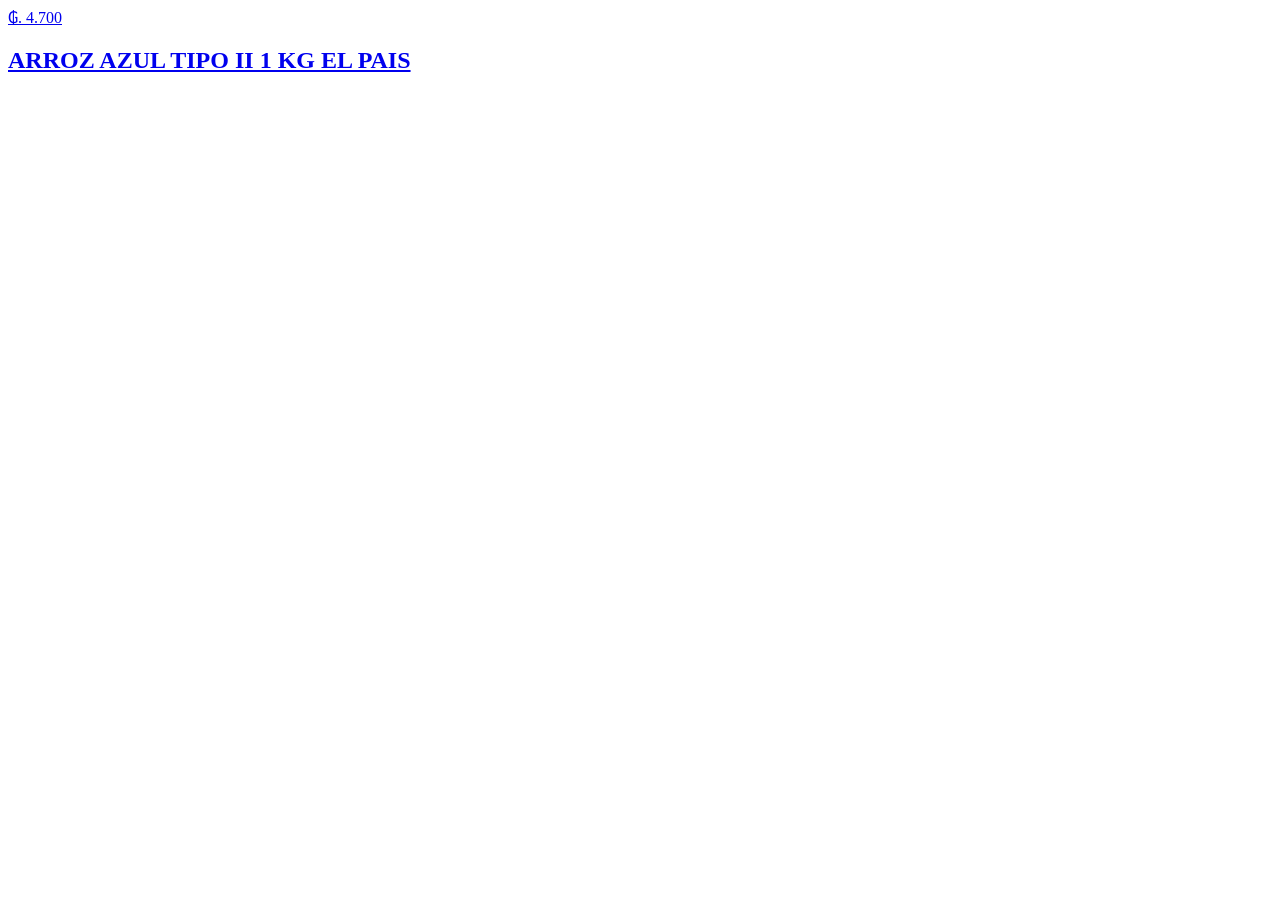
<file: fixtures/arete_search_arroz.html>
<!-- fixtures/arete_search_arroz.html -->
<!-- Modeled on the real EcommercePro theme markup verified live at
     https://www.arete.com.py/productos?q=arroz&post_type=product
     (site does not emit schema.org Product JSON-LD). -->
<html><body>
<div class="product">
  <a class="ecommercepro-LoopProduct-link" href="arroz-azul-tipo-ii-1-kg-el-pais-p152778">
    <span class="price">
      <ins><span class="amount"></span></ins>
      <span class="amount">₲. 4.700</span>
    </span>
    <h2 class="ecommercepro-loop-product__title">ARROZ AZUL TIPO II 1 KG  EL PAIS</h2>
  </a>
</div>
</body></html>
</file>
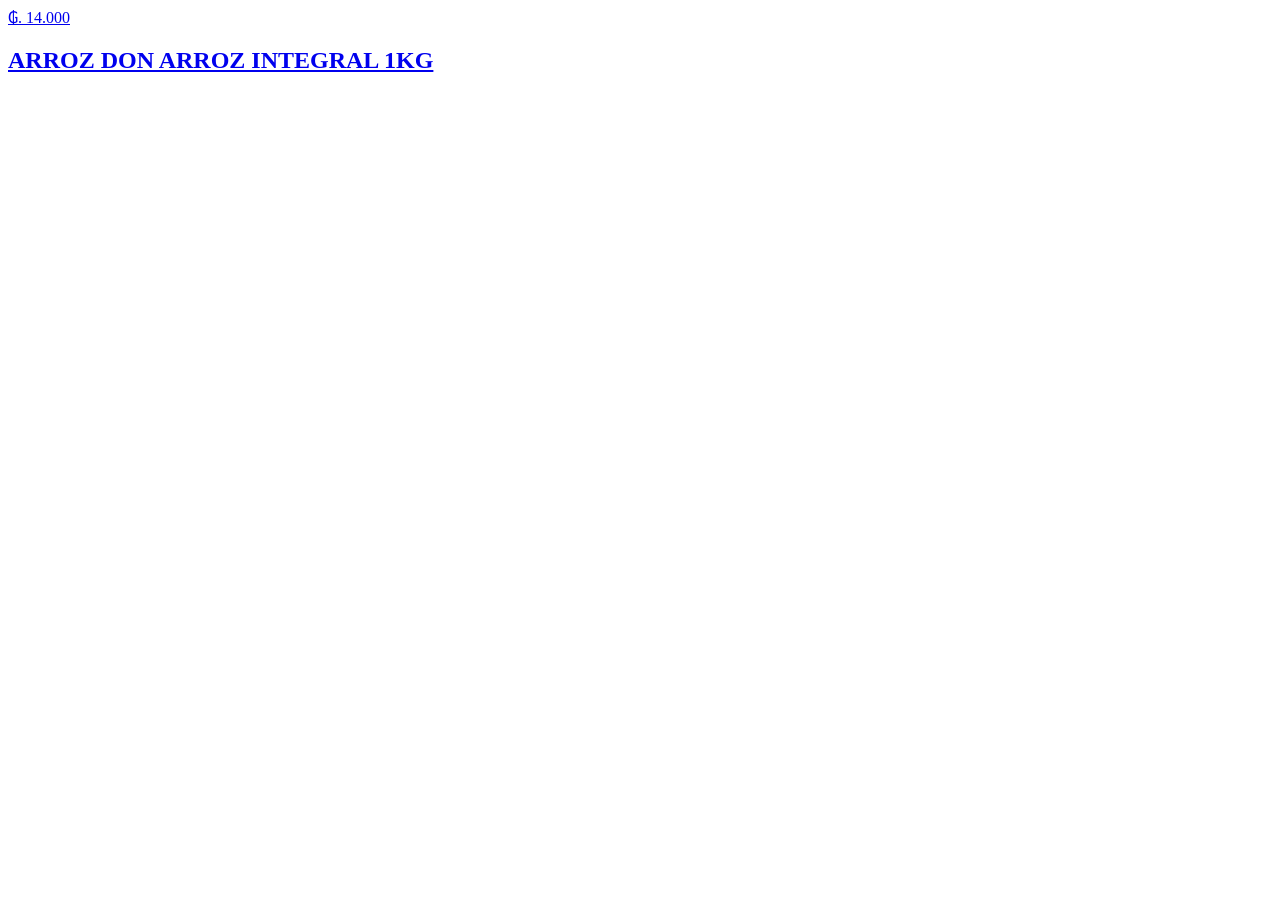
<file: fixtures/casa_rica_search_arroz.html>
<!-- fixtures/casa_rica_search_arroz.html -->
<!-- Modeled on the real EcommercePro theme markup verified live at
     https://www.casarica.com.py/productos?q=arroz&post_type=product
     (site does not emit schema.org Product JSON-LD). -->
<html><body>
<div class="product">
  <a class="ecommercepro-LoopProduct-link" href="arroz-don-arroz-integral-1kg-p23506">
    <span class="price">
      <ins><span class="amount"></span></ins>
      <span class="amount">₲. 14.000</span>
    </span>
    <h2 class="ecommercepro-loop-product__title">ARROZ DON ARROZ INTEGRAL 1KG</h2>
  </a>
</div>
</body></html>
</file>
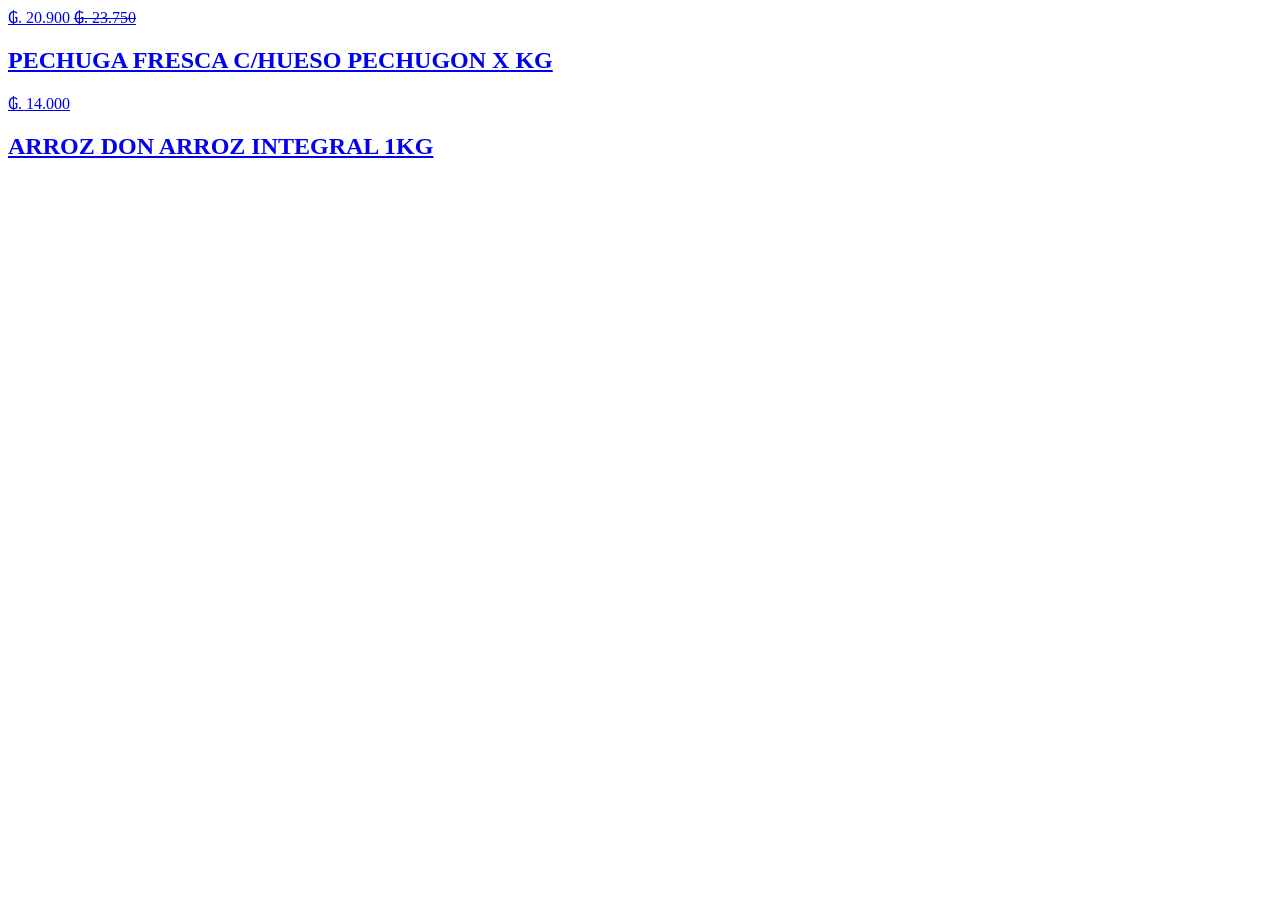
<file: fixtures/ecommercepro_sample.html>
<!-- fixtures/ecommercepro_sample.html -->
<!-- Modeled on the real "EcommercePro" WooCommerce theme markup shared by
     Casa Rica, Areté, and Los Jardines (verified live: none emit schema.org
     Product JSON-LD). Covers both real price shapes seen live: a sale price
     (<ins> current, <del> original) and a plain single price (empty <ins>
     placeholder, real price as a trailing sibling <span class="amount">). -->
<html><body>
<div class="product">
  <a class="ecommercepro-LoopProduct-link" href="pechuga-fresca-p12459">
    <span class="price">
      <ins><span class="amount">₲. 20.900</span></ins>
      <del><span class="amount">₲. 23.750</span></del>
      <span class="amount"> </span>
    </span>
    <h2 class="ecommercepro-loop-product__title">PECHUGA FRESCA C/HUESO PECHUGON X KG</h2>
  </a>
</div>
<div class="product">
  <a class="ecommercepro-LoopProduct-link" href="arroz-don-arroz-integral-1kg-p23506">
    <span class="price">
      <ins><span class="amount"></span></ins>
      <span class="amount">₲. 14.000</span>
    </span>
    <h2 class="ecommercepro-loop-product__title">ARROZ DON ARROZ INTEGRAL 1KG</h2>
  </a>
</div>
</body></html>
</file>
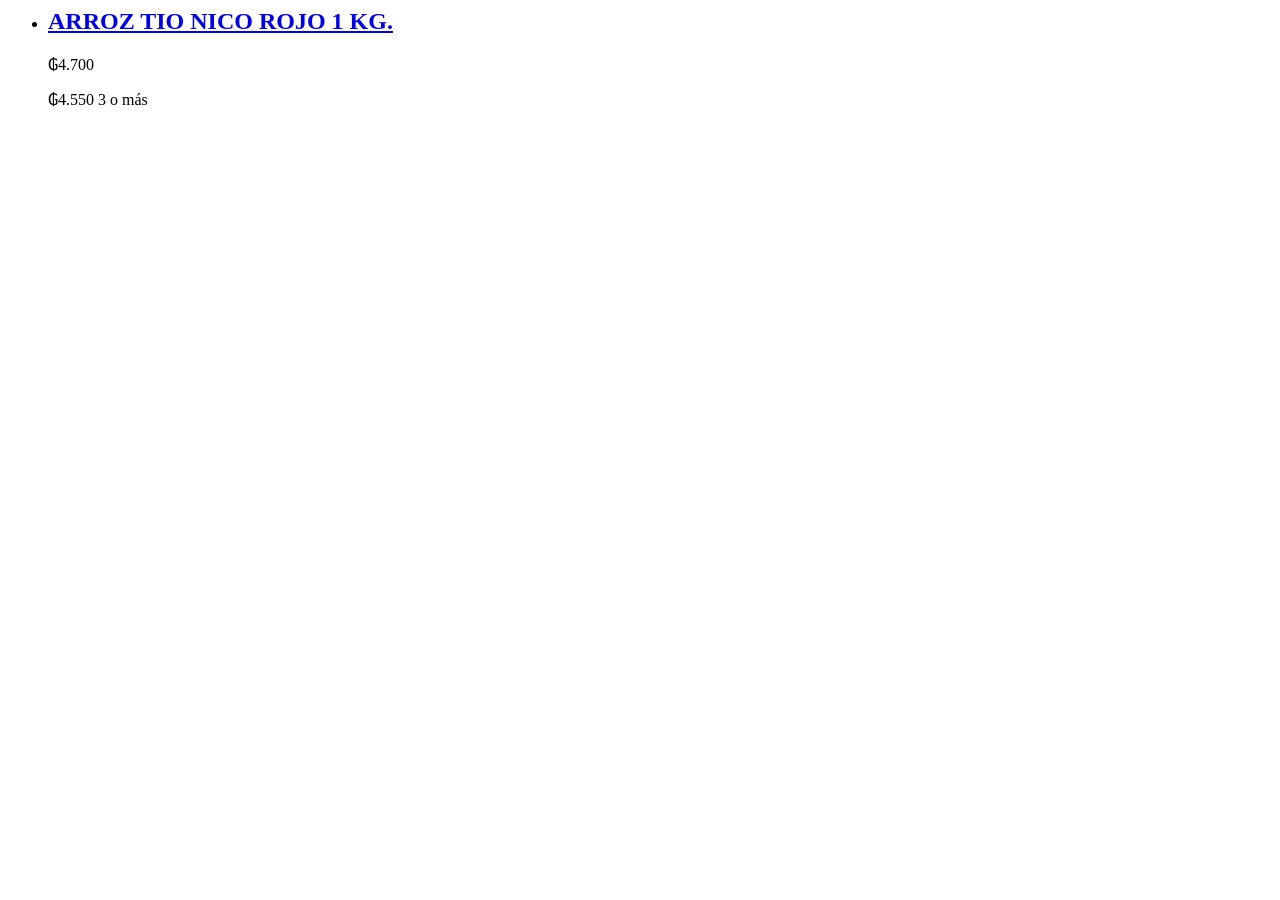
<file: fixtures/grutter_search_arroz.html>
<!-- fixtures/grutter_search_arroz.html -->
<!-- Modeled on the real WooCommerce "megashop" theme markup verified live at
     https://grutteronline.casagrutter.com.py/?s=arroz&post_type=product
     (site does not emit schema.org Product JSON-LD). -->
<html><body>
<ul>
<li class="product type-product post-479266 status-publish instock">
  <div class="product-container">
    <div class="product-description">
      <div class="caption">
        <a href="https://grutteronline.casagrutter.com.py/producto/arroz-tio-nico-rojo-1-kg/" class="woocommerce-LoopProduct-link woocommerce-loop-product__link">
          <h2 class="woocommerce-loop-product__title">ARROZ TIO NICO ROJO 1 KG.</h2>
        </a>
      </div>
      <div class="button-wrapper">
        <span class="price"><span class="woocommerce-Price-amount amount"><bdi><span class="woocommerce-Price-currencySymbol">&#8370;</span>4.700</bdi></span></span>
        <p><span class="descuento-producto"><span class="woocommerce-Price-amount amount"><bdi><span class="woocommerce-Price-currencySymbol">&#8370;</span>4.550</bdi></span></span><span class="precio-grutter">&nbsp;3 o más</span></p>
      </div>
    </div>
  </div>
</li>
</ul>
</body></html>
</file>
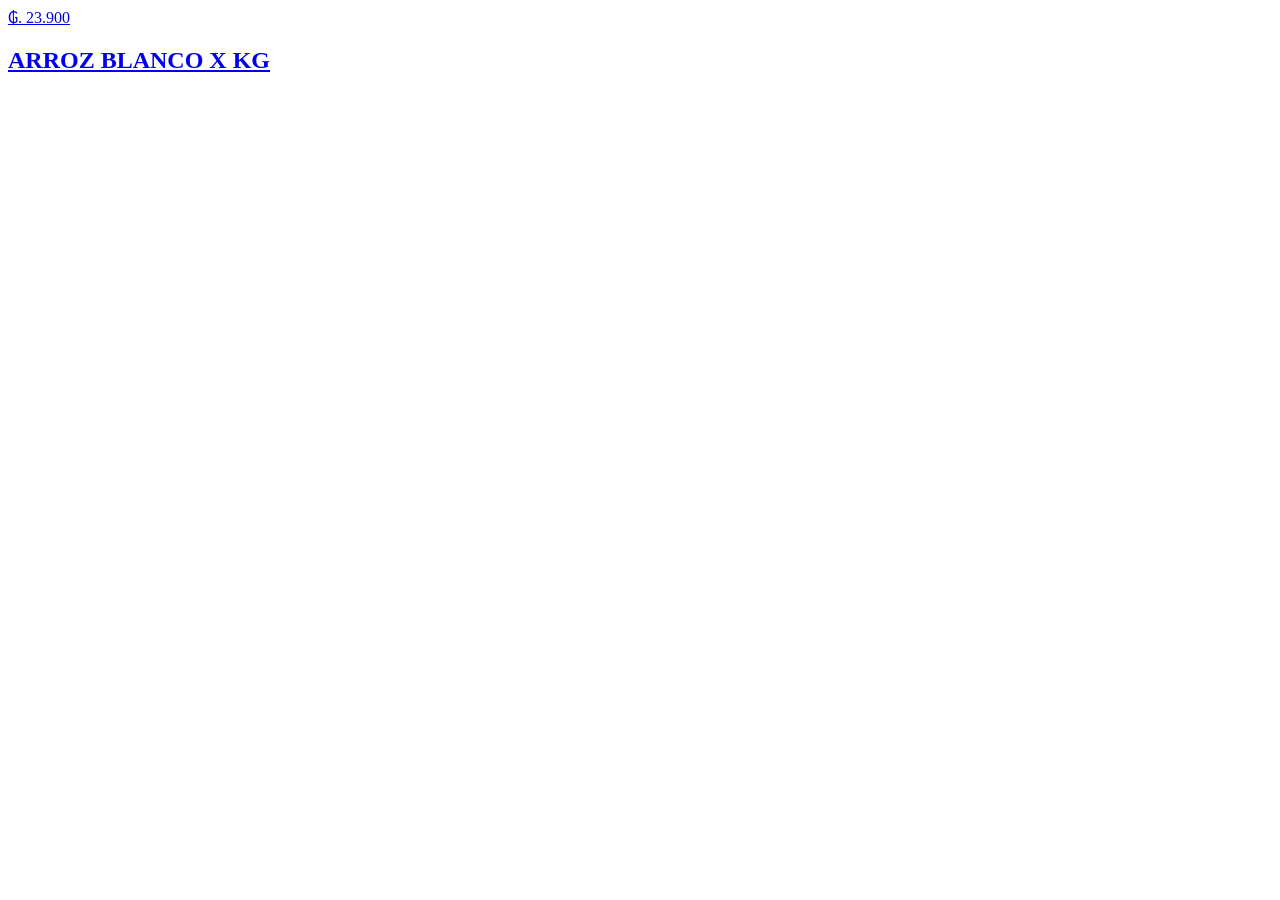
<file: fixtures/los_jardines_search_arroz.html>
<!-- fixtures/los_jardines_search_arroz.html -->
<!-- Modeled on the real EcommercePro theme markup verified live at
     https://www.losjardinesonline.com.py/catalogo?q=arroz
     (site does not emit schema.org Product JSON-LD). -->
<html><body>
<div class="product">
  <a class="ecommercepro-LoopProduct-link" href="arroz-blanco-x-kg-p40662">
    <span class="price">
      <ins><span class="amount"></span></ins>
      <span class="amount">₲. 23.900</span>
    </span>
    <h2 class="ecommercepro-loop-product__title">ARROZ BLANCO X KG</h2>
  </a>
</div>
</body></html>
</file>
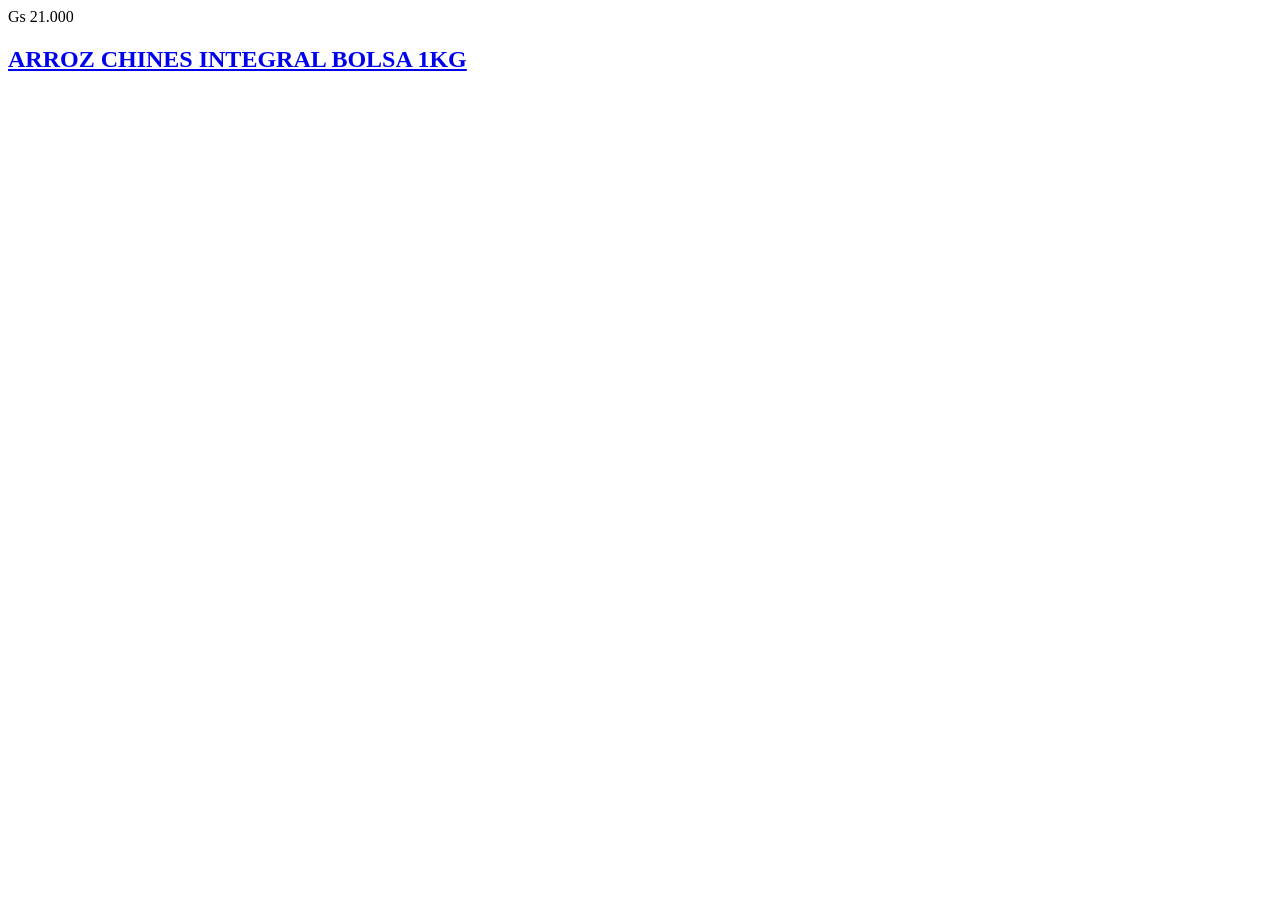
<file: fixtures/stock_search_arroz.html>
<!-- fixtures/stock_search_arroz.html -->
<!-- Modeled on the real ASP.NET WebForms markup verified live at
     https://www.stock.com.py/search.aspx?searchterms=arroz
     (site is NOT nopCommerce despite an old copyright comment claiming so;
     no schema.org Product JSON-LD present). -->
<html><body>
<div class="product-item product10070">
  <div class="prices">
    <span class="productPrice"><span class='price-gs'>Gs </span><span class='price-label'>  21.000</span></span>
  </div>
  <h2 class="product-title">
    <a class="product-title-link" href="https://www.stock.com.py/products/10070-arroz-chines-integral-bsa-1kg.aspx">ARROZ CHINES INTEGRAL BOLSA 1KG</a>
  </h2>
</div>
</body></html>
</file>
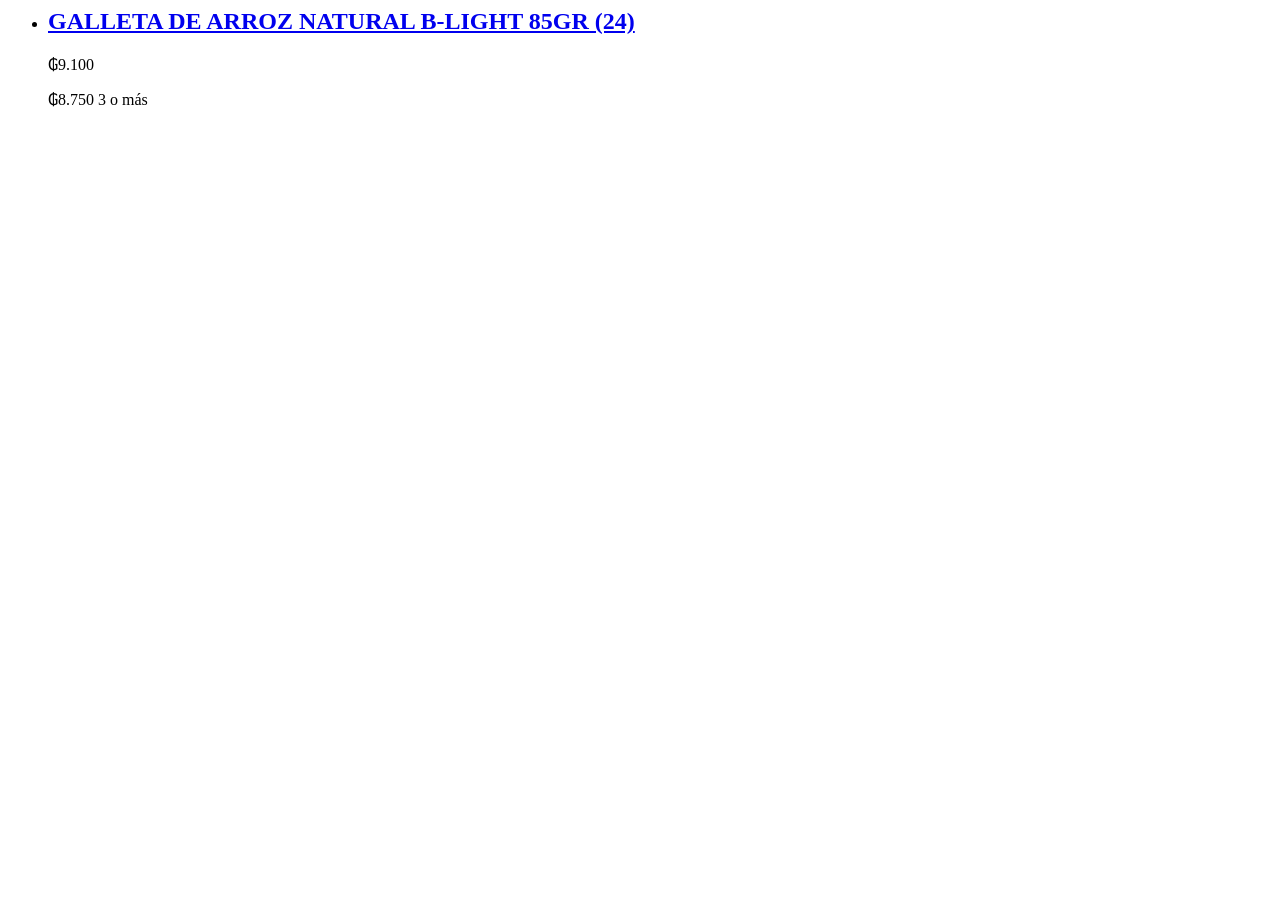
<file: fixtures/woocommerce_sample.html>
<!-- fixtures/woocommerce_sample.html -->
<!-- Modeled on the real WooCommerce "megashop" theme markup verified live
     on Grütter's search results (no schema.org Product JSON-LD present).
     Includes a bulk-discount price ("descuento-producto") that must be
     ignored in favor of the primary span.price amount. -->
<html><body>
<ul>
<li class="product type-product post-473089 status-publish instock">
  <div class="product-container">
    <div class="product-description">
      <div class="caption">
        <a href="https://grutteronline.casagrutter.com.py/producto/galleta-de-arroz-natural-b-light-85gr-24/" class="woocommerce-LoopProduct-link woocommerce-loop-product__link">
          <h2 class="woocommerce-loop-product__title">GALLETA DE ARROZ NATURAL B-LIGHT 85GR (24)</h2>
        </a>
      </div>
      <div class="button-wrapper">
        <span class="price"><span class="woocommerce-Price-amount amount"><bdi><span class="woocommerce-Price-currencySymbol">&#8370;</span>9.100</bdi></span></span>
        <p><span class="descuento-producto"><span class="woocommerce-Price-amount amount"><bdi><span class="woocommerce-Price-currencySymbol">&#8370;</span>8.750</bdi></span></span><span class="precio-grutter">&nbsp;3 o más</span></p>
      </div>
    </div>
  </div>
</li>
</ul>
</body></html>
</file>
